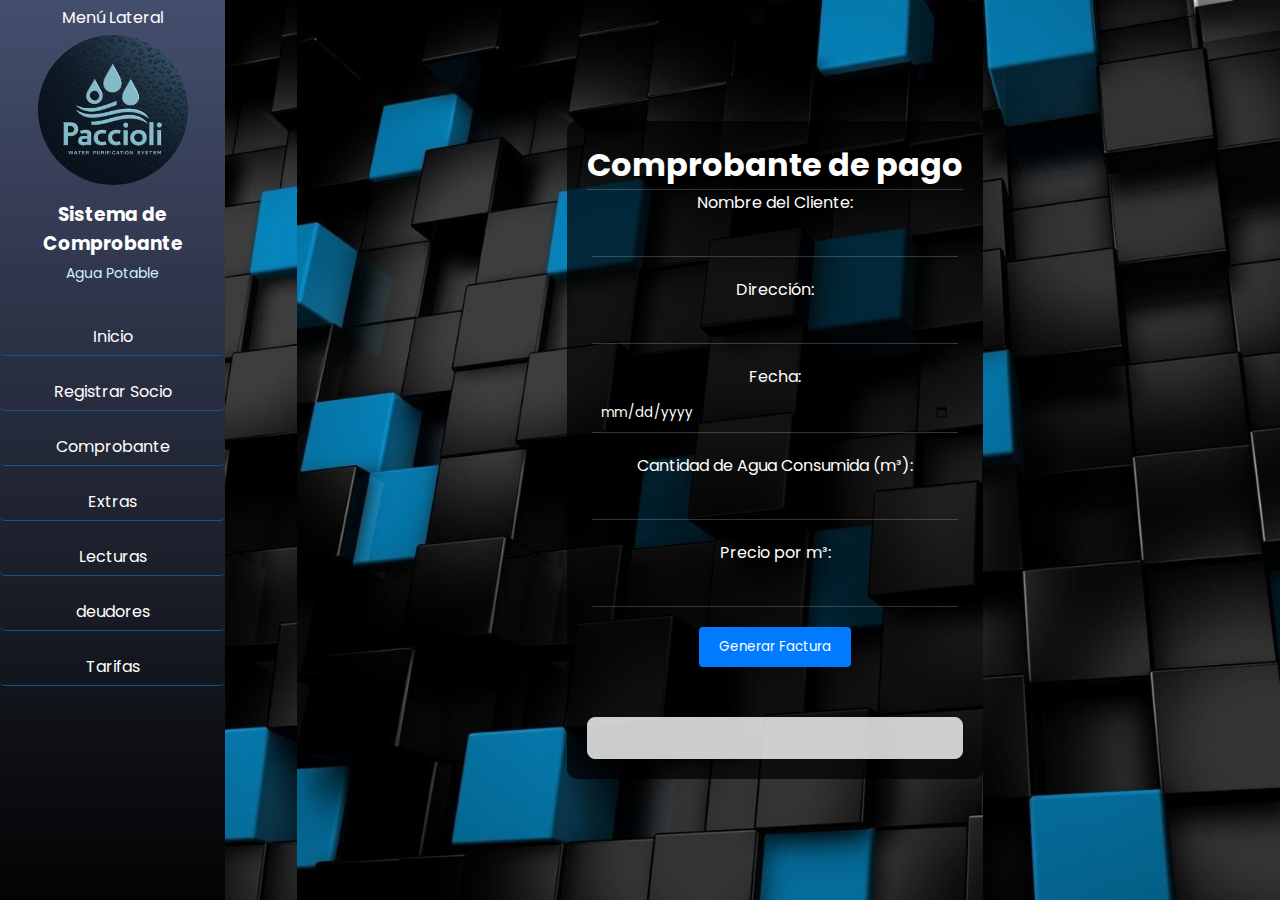
<file: html/factura.html>
<!DOCTYPE html>
<html lang="es">
<head>
    <meta charset="UTF-8">
    <meta name="viewport" content="width=device-width, initial-scale=1.0">
    <title>Factura de Agua Potable</title>
    <link rel="stylesheet" href="../css/styles.css">
</head>
<body>
    <div class="wrapper">
        <nav class="sidebar">
            <div class="logo">Menú Lateral</div>
            <div class="profile">
                <img src="../img/logo.jpeg" alt="Logo del Sistema">
                <h3>Sistema de Comprobante</h3>
                <p>Agua Potable</p>
            </div>
            <ul>
                <li><a href="inicio.html">Inicio</a></li>
                <li><a href="../php/socios.php">Registrar Socio</a></li>
                <li><a href="factura.html">Comprobante</a></li>
                <li><a href="../php/registro_cobro.php">Extras</a></li>
                <li><a href="../php/registro_medidor.php">Lecturas</a></li>
                <li><a href="../php/registro_deuda1.php">deudores</a></li>
                <li><a href="../php/registro_tarifas.php">Tarifas</a></li>

            </ul>
        </nav>
    </div>

    <div class="container">
        <h1>Comprobante de pago</h1>
        <form id="invoice-form">
            <div class="form-group">
                <label for="nombre">Nombre del Cliente:</label>
                <input type="text" id="nombre" name="nombre" required>
            </div>
            <div class="form-group">
                <label for="direccion">Dirección:</label>
                <input type="text" id="direccion" name="direccion" required>
            </div>
            <div class="form-group">
                <label for="fecha">Fecha:</label>
                <input type="date" id="fecha" name="fecha" required>
            </div>
            <div class="form-group">
                <label for="cantidad">Cantidad de Agua Consumida (m³):</label>
                <input type="number" id="cantidad" name="cantidad" min="0" required>
            </div>
            <div class="form-group">
                <label for="precio">Precio por m³:</label>
                <input type="number" id="precio" name="precio" min="0" required>
            </div>
            <button type="button" onclick="generarFactura()">Generar Factura</button>
        </form>
        
        <div class="invoice-preview" id="invoice-preview">
            <!-- Aquí se mostrará la factura generada -->
        </div>
    </div>

    <script src="../js/script12.js"></script>
    
    <style>
        @import url('https://fonts.googleapis.com/css2?family=Poppins:wght@500&display=swap');

        * {
            margin: 0;
            padding: 0;
            box-sizing: border-box;
            font-family: 'Poppins', sans-serif;
        }

        body, html {
            height: 100%;
            margin: 0;
            display: flex;
            justify-content: center;
            align-items: center;
            text-align: center;
            background-image: url('../img/cool2.jpg');
            background-size: cover;
        }

        .wrapper {
            display: flex;
        }

        .sidebar {
            width: 250px;
            background-color: #333;
            color: #fff;
            padding: 20px;
            position: fixed;
            height: 100%;
            overflow-y: auto;
        }

        .sidebar .logo, .sidebar .profile, .sidebar ul {
            margin-bottom: 20px;
        }

        .sidebar .profile img {
            width: 100%;
            border-radius: 50%;
        }

        .sidebar h3 {
            margin: 10px 0;
        }

        .sidebar p {
            margin: 5px 0;
            font-size: 0.9em;
        }

        .sidebar ul {
            list-style: none;
            padding: 0;
        }

        .sidebar ul li {
            margin: 10px 0;
        }

        .sidebar ul li a {
            text-decoration: none;
            color: #fff;
            padding: 10px 15px;
            display: block;
            border-radius: 5px;
            transition: background-color 0.3s;
        }

        .sidebar ul li a:hover {
            background-color: #575757;
        }

        .container {
            margin-left: 270px;
            padding: 20px;
            width: calc(100% - 270px);
            background: rgba(0, 0, 0, 0.7);
            border-radius: 10px;
        }

        h1 {
            text-align: center;
            border-bottom: solid 1px rgba(255, 255, 255, 0.2);
            color: #fff;
        }

        .form-group {
            margin-bottom: 20px;
        }

        .form-group label {
            display: block;
            margin-bottom: 5px;
            color: #fff;
        }

        .form-group input {
            width: calc(100% - 10px);
            padding: 8px;
            background-color: transparent;
            border: none;
            border-bottom: solid 1px rgba(255, 255, 255, 0.2);
            color: #fff;
        }

        .button-container {
            text-align: center;
        }

        button {
            padding: 10px 20px;
            background-color: #007bff;
            color: #fff;
            border: none;
            border-radius: 4px;
            cursor: pointer;
        }

        .invoice-preview {
            margin-top: 50px;
            padding: 20px;
            border: 1px solid #ccc;
            border-radius: 8px;
            background: rgba(255, 255, 255, 0.8);
            color: #000;
        }

        .invoice-header,
        .invoice-body,
        .invoice-footer {
            margin-bottom: 20px;
        }

        .invoice-header h2 {
            text-align: center;
            margin-bottom: 10px;
        }

        .invoice-info p {
            margin: 5px 0;
        }

        .invoice-total {
            text-align: right;
        }

        .invoice-total p {
            margin: 5px 0;
        }

        @media print {
            body * {
                visibility: hidden;
            }
            .invoice-preview, .invoice-preview * {
                visibility: visible;
                color: black;
            }
            .invoice-preview {
                position: relative;
                background-color: #fff;
                padding: 20px;
                width: 100%;
                margin: 0;
            }
        }
    </style>
</body>
</html>
</file>
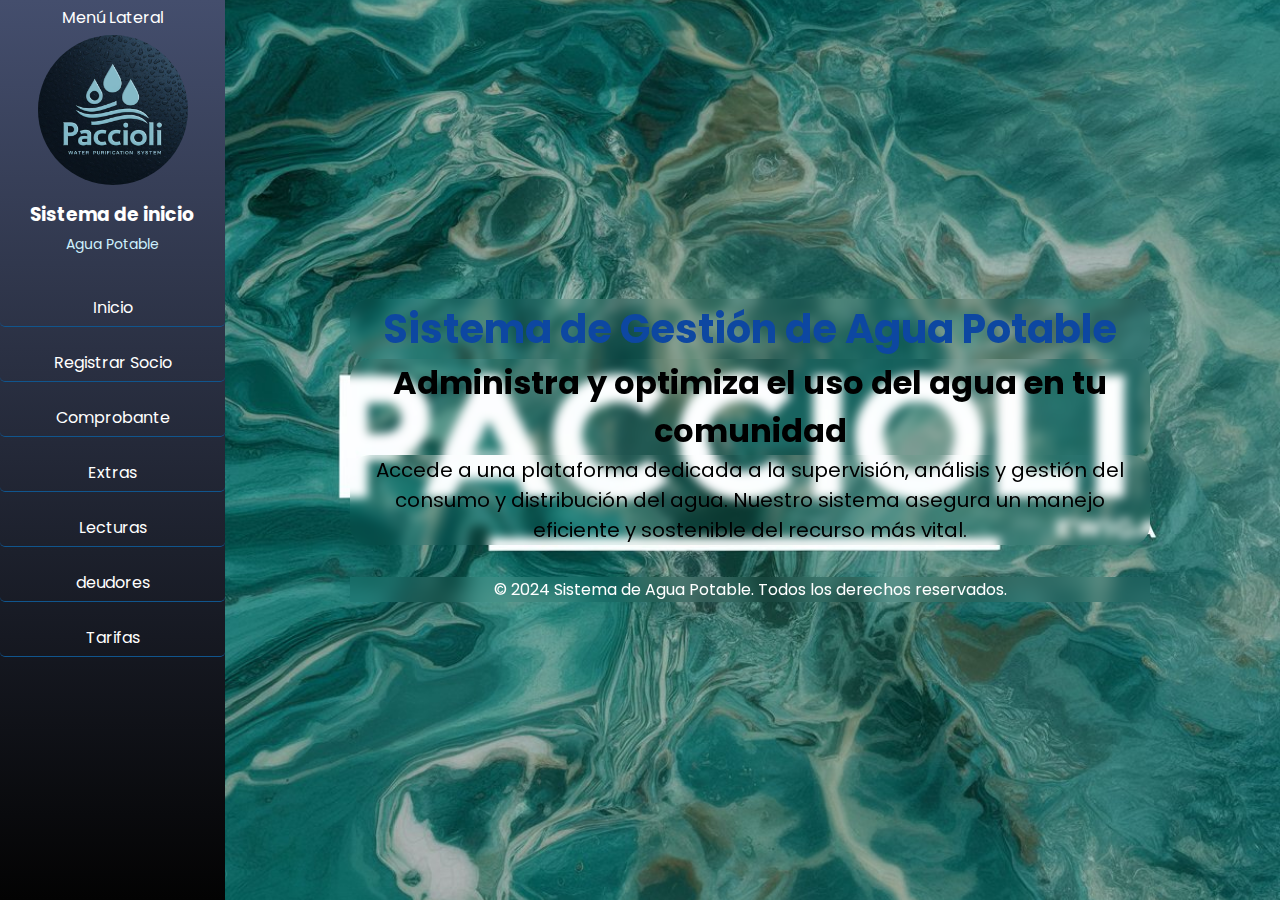
<file: html/inicio.html>
<!DOCTYPE html>
<html lang="es">
<head>
<meta charset="UTF-8">
<meta name="viewport" content="width=device-width, initial-scale=1.0">
<title>Menú Lateral</title>
<link rel="stylesheet" href="../css/styles.css">
</head>
<body>
    <div class="wrapper">
        <nav class="sidebar">
            <div class="logo">Menú Lateral</div>
            <div class="profile">
                <img src="../img/logo.jpeg">
                <h3>Sistema de inicio</h3>
                <p>Agua Potable</p>
            </div>
            <ul>
                <li><a href="inicio.html">Inicio</a></li>
                <li><a href="../php/socios.php">Registrar Socio</a></li>
                <li><a href="factura.html">Comprobante</a></li>
                <li><a href="../php/registro_cobro.php">Extras</a></li>
                <li><a href="../php/registro_medidor.php">Lecturas</a></li>
                <li><a href="../php/registro_deuda1.php">deudores</a></li>
                <li><a href="../php/registro_tarifas.php">Tarifas</a></li>
                
            </ul>
        </nav>
    </div>

<div class="container">
  <header>
      <h1>Sistema de Gestión de Agua Potable</h1>
  </header>
  <main>
      <h2>Administra y optimiza el uso del agua en tu comunidad</h2>
      <p>Accede a una plataforma dedicada a la supervisión, análisis y gestión del consumo y distribución del agua. Nuestro sistema asegura un manejo eficiente y sostenible del recurso más vital.</p>
  </main>
  <footer>
      <p>&copy; 2024 Sistema de Agua Potable. Todos los derechos reservados.</p>
  </footer>
</div>
<style>
          @import url('https://fonts.googleapis.com/css2?family=Poppins:wght@500&display=swap');
*{
    margin: 0;
    padding: 0;
    font-family: 'poppins',sans-serif;
}
  body, html {
margin: 0;
padding: 0;
height: 100%;
}

body {
background-image: url(../img/000.jpeg);
color: #000000;
background-size: cover;

display: flex;
justify-content: center;
align-items: center;
text-align: center;
background-size: 84% auto; /* El 50% del ancho de la pantalla, altura automática */
    background-position: right center; /* Alinea la imagen a la derecha y centra verticalmente */
    background-repeat: no-repeat; /* Evita que la imagen de fondo se repita */

}

.container {
width: 91%;
max-width: 800px;
position: relative;
left: 110px;

}

header h1 {
font-size: 2.5em;
color: #0d47a1;
backdrop-filter: blur(5px);
border-radius: 20px;
}

main h2 {
font-size: 2em;
margin-top: 0.5em;
margin: auto;
position: relative;
backdrop-filter: blur(5px);
border-radius: 20px;

}

main p {
font-size: 1.2em;
line-height: 1.5;
backdrop-filter: blur(5px);
border-radius: 20px;
color: black;
font-size: 20px;
}

footer p {
margin-top: 2em;
font-size: 1em;
color: white;
backdrop-filter: blur(10px);
}
.sidebar {
            width: 250px;
            background-color: #333;
            color: #fff;
            padding: 20px;
            position: fixed;
            height: 100%;
            overflow-y: auto;
        }

        .sidebar .logo, .sidebar .profile, .sidebar ul {
            margin-bottom: 20px;
        }

        .sidebar .profile img {
            width: 100%;
            border-radius: 50%;
        }

        .sidebar h3 {
            margin: 10px 0;
        }

        .sidebar p {
            margin: 5px 0;
            font-size: 0.9em;
        }

        .sidebar ul {
            list-style: none;
            padding: 0;
        }

        .sidebar ul li {
            margin: 10px 0;
        }

        .sidebar ul li a {
            text-decoration: none;
            color: #fff;
            padding: 10px 15px;
            display: block;
            border-radius: 5px;
            transition: background-color 0.3s;
        }

        .sidebar ul li a:hover {
            background-color: #575757;
        }

</style>
</div>

</body>
</html>
</file>
<file: css/styles.css>
@import url('https://fonts.googleapis.com/css2?family=Open+Sans&display=swap');
        * {
            list-style: none;
            text-decoration: none;
            margin: 0;
            padding: 0;
            box-sizing: border-box;
            font-family: 'Open Sans', sans-serif;
        }
        body {
            
        }
        .wrapper .sidebar {
            background: linear-gradient(#444e6d,#030303);
            position: fixed;
            top: 0;
            left: 0;
            width: 225px;
            height: 100%;
            padding: 20px 0;
            transition: all 0.5s ease;
        }
        .wrapper .sidebar .logo {
            margin-bottom: 30px;
            text-align: center;
            color: white;
            position: relative;
            bottom: 15px;
            
        }
        .wrapper .sidebar .profile img {
            display: block;
            width: 150px;
            height: 150px;
            border-radius: 50%;
            margin: 0 auto;
            position: relative;
            bottom: 40px;
        }
        .wrapper .sidebar .profile h3 {
            color: #ffffff;
            margin: 10px 0 5px;
            text-align: center;
            position: relative;
            bottom: 35px;
        }
        .wrapper .sidebar .profile p {
            color: rgb(206, 240, 253);
            font-size: 14px;
            text-align: center;
            position: relative;
            bottom: 35px;
        }
        .wrapper .sidebar ul li a {
            height: 45px;
            display: block;
            padding: 13px 30px;
            border-bottom: 1px solid #10558d;
            color: white;
            font-size: 16px;
            position: relative;
            text-align: center;
            bottom: 28px;
        }
        .wrapper .sidebar ul li a .icon {
            color: #000000;
            width: 30px;
            display: inline-block;
        }
        .wrapper .sidebar ul li a:hover,
        .wrapper .sidebar ul li a.active {
            color: #0c7db1;
            background: #444e6d,#030303;
            border-right: 2px solid rgb(5, 68, 104);
        }
        .wrapper .sidebar ul li a:hover .icon,
        .wrapper .sidebar ul li a.active .icon {
            color: #0c7db1;
        }
        .wrapper .sidebar ul li a:hover:before,
        .wrapper .sidebar ul li a.active:before {
            display: block;
        }
        
        body.active .wrapper .sidebar {
            left: -225px;
        }
</file>
